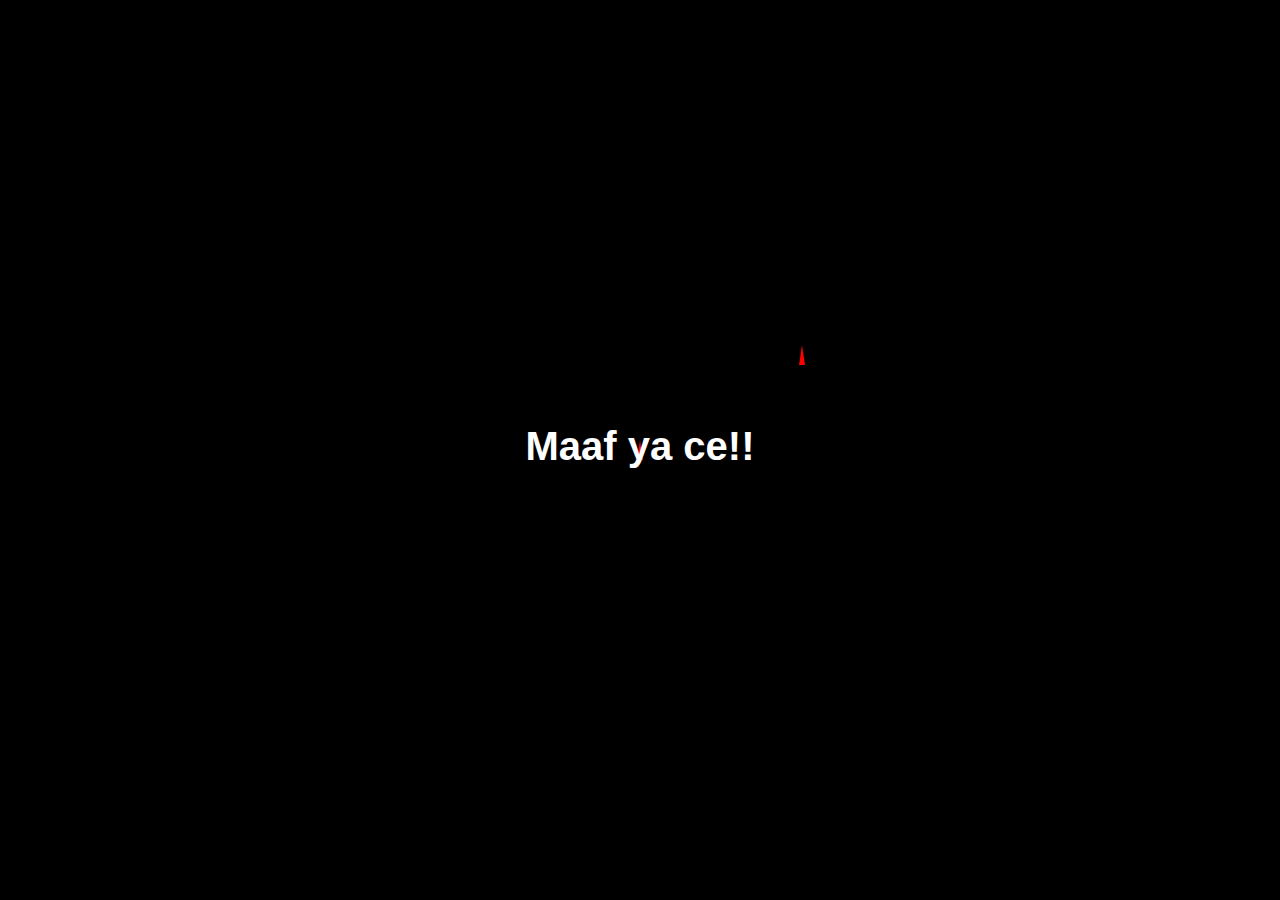
<file: index.html>
<!DOCTYPE html>
<html lang="en">
<head>
    <meta charset="UTF-8">
    <meta name="viewport" content="width=device-width, initial-scale=1.0">
    <title>Efek Petasan dan Hujan</title>
    <link rel="stylesheet" href="styles.css">
</head>
<body>
    <div class="rain"></div>
    <div class="fireworks-container">
        <div class="fireworks"></div>
        <h1>Maaf ya ce!!</h1>
    </div>
   
    <script src="script.js"></script>
</body>
</html>
</file>
<file: styles.css>
body {
    margin: 0;
    height: 100vh;
    display: flex;
    justify-content: center;
    align-items: center;
    background-color: black;
    color: white;
    font-family: Arial, sans-serif;
    overflow: hidden;
}

.rain {
    position: absolute;
    width: 100%;
    height: 100%;
    top: 0;
    left: 0;
    pointer-events: none;
    z-index: -1;
}

.rain-drop {
    position: absolute;
    width: 2px;
    height: 40px;
    background: rgba(255, 255, 255, 0.6);
    bottom: 100%;
    animation: fall linear infinite;
}

@keyframes fall {
    to {
        transform: translateY(100vh);
    }
}

.fireworks-container {
    position: relative;
    text-align: center;
    z-index: 1;
}

.fireworks {
    position: absolute;
    top: 50%;
    left: 50%;
    transform: translate(-50%, -50%);
    width: 0;
    height: 0;
    border-right: 3px solid transparent;
    border-left: 3px solid transparent;
    border-bottom: 20px solid red;
    animation: explode 1s ease-in-out infinite;
}

@keyframes explode {
    0% {
        transform: scale(0.1) translate(-50%, -50%);
        opacity: 1;
    }
    50% {
        transform: scale(1.5) translate(-50%, -50%);
        opacity: 0.5;
    }
    100% {
        transform: scale(2.5) translate(-50%, -50%);
        opacity: 0;
    }
}

h1 {
    margin-top: 20px;
    font-size: 2.5rem;
    z-index: 1;
    position: relative;
}
</file>
